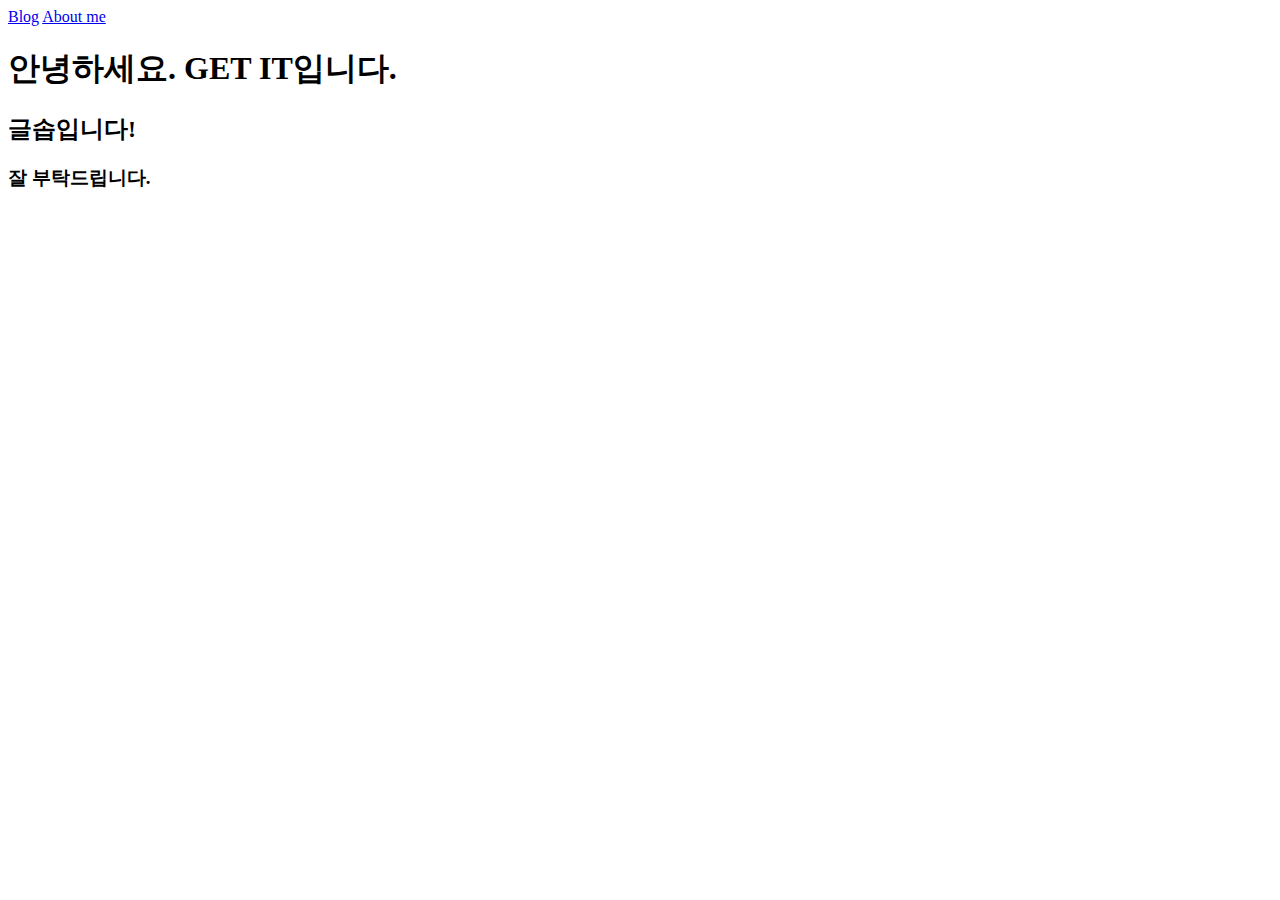
<file: single_pages/templates/single_pages/about_me.html>
<!DOCTYPE html>
<html lang="ko">

<head>
    <meta charset="UTF-8">
    <title>About me page</title>
</head>

<body>
    <nav>
        <a href="/blog/">Blog</a>
        <a href="/about_me">About me</a>
    </nav>

    <h1>안녕하세요. GET IT입니다.</h1>
    <h2>글솝입니다!</h2>
    <h3>잘 부탁드립니다.</h3>
</body>

</html>
</file>
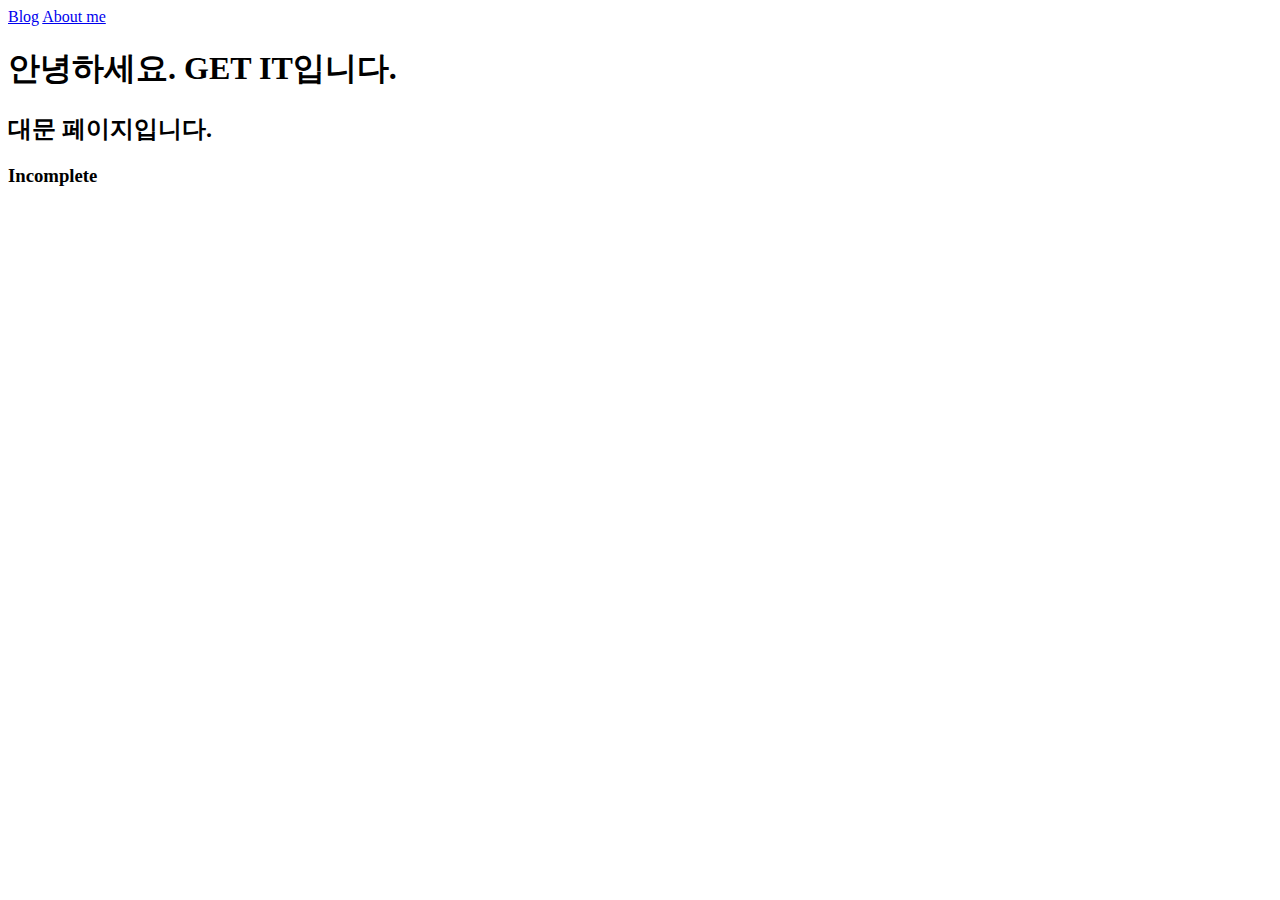
<file: single_pages/templates/single_pages/landing.html>
<!DOCTYPE html>
<html lang="ko">

<head>
    <meta charset="UTF-8">
    <title>Landing</title>
</head>

<body>
    <nav>
        <a href="/blog/">Blog</a>
        <a href="/about_me">About me</a>
    </nav>

    <h1>안녕하세요. GET IT입니다.</h1>
    <h2>대문 페이지입니다.</h2>
    <h3>Incomplete</h3>
</body>

</html>
</file>
